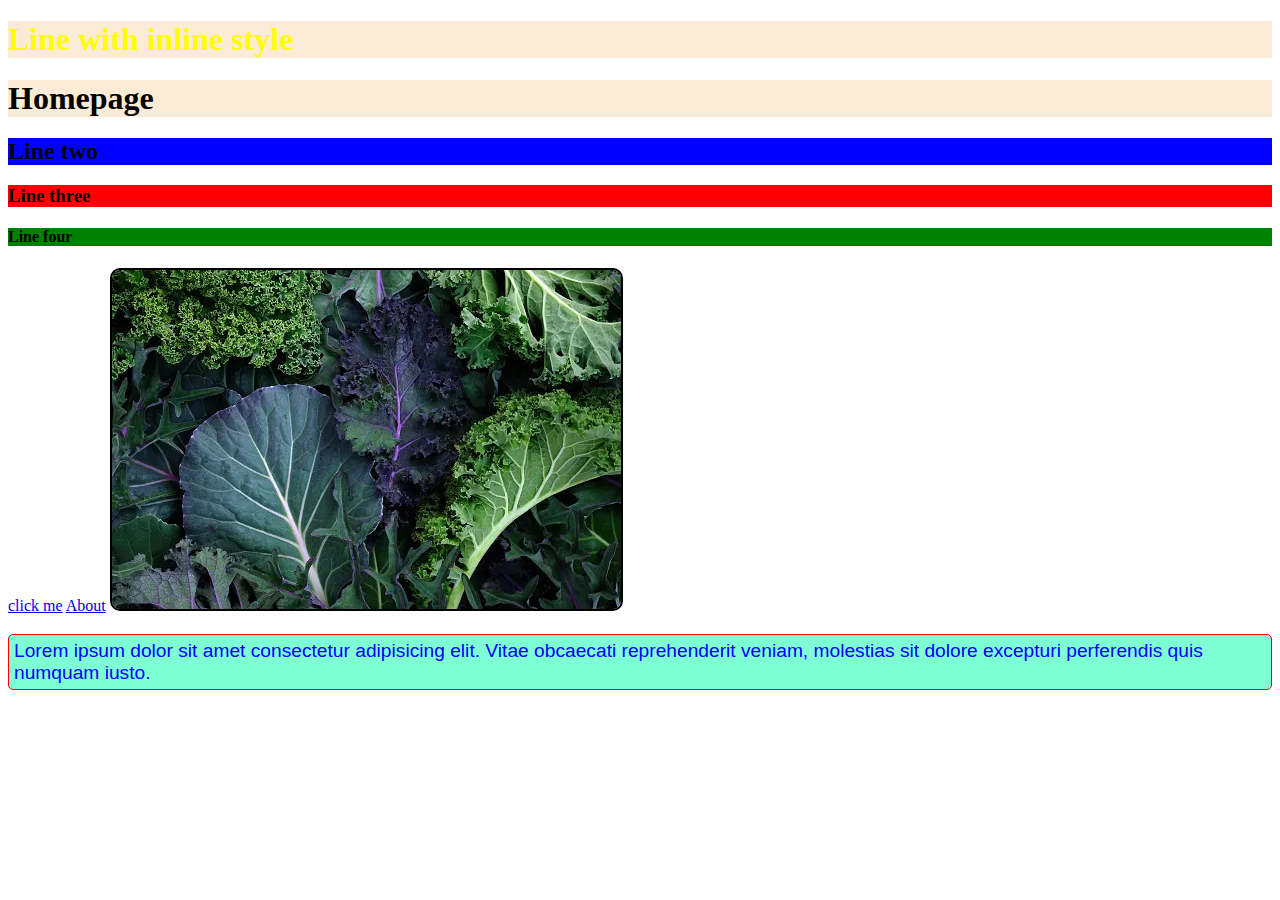
<file: index.html>
<!DOCTYPE html>
<html lang="en">

<head>
    <meta charset="UTF-8">
    <meta name="viewport" content="width=device-width, initial-scale=1.0">
    <title>Links & Images”</title>

    <link rel="stylesheet" href="./CSS/style.css">
</head>

<body>
    <h1 style="color: yellow;">Line with inline style</h1>
    <h1>Homepage</h1>
    <h2>Line two</h2>
    <h3>Line three</h3>
    <h4>Line four</h4>
    <a href=”https://theuselessweb.com/”>click me</a>
    <a href="./pages/about.html">About</a>
    <img src="images/first-img.jpg" alt="This is a picture">
    <!-- <img src="images/second-img.jpg">
    <img src="images/third-img.jpg"> -->
    <p>Lorem ipsum dolor sit amet consectetur adipisicing elit. Vitae obcaecati reprehenderit veniam, molestias sit
        dolore excepturi perferendis quis numquam iusto.</p>
</body>

</html>
</file>
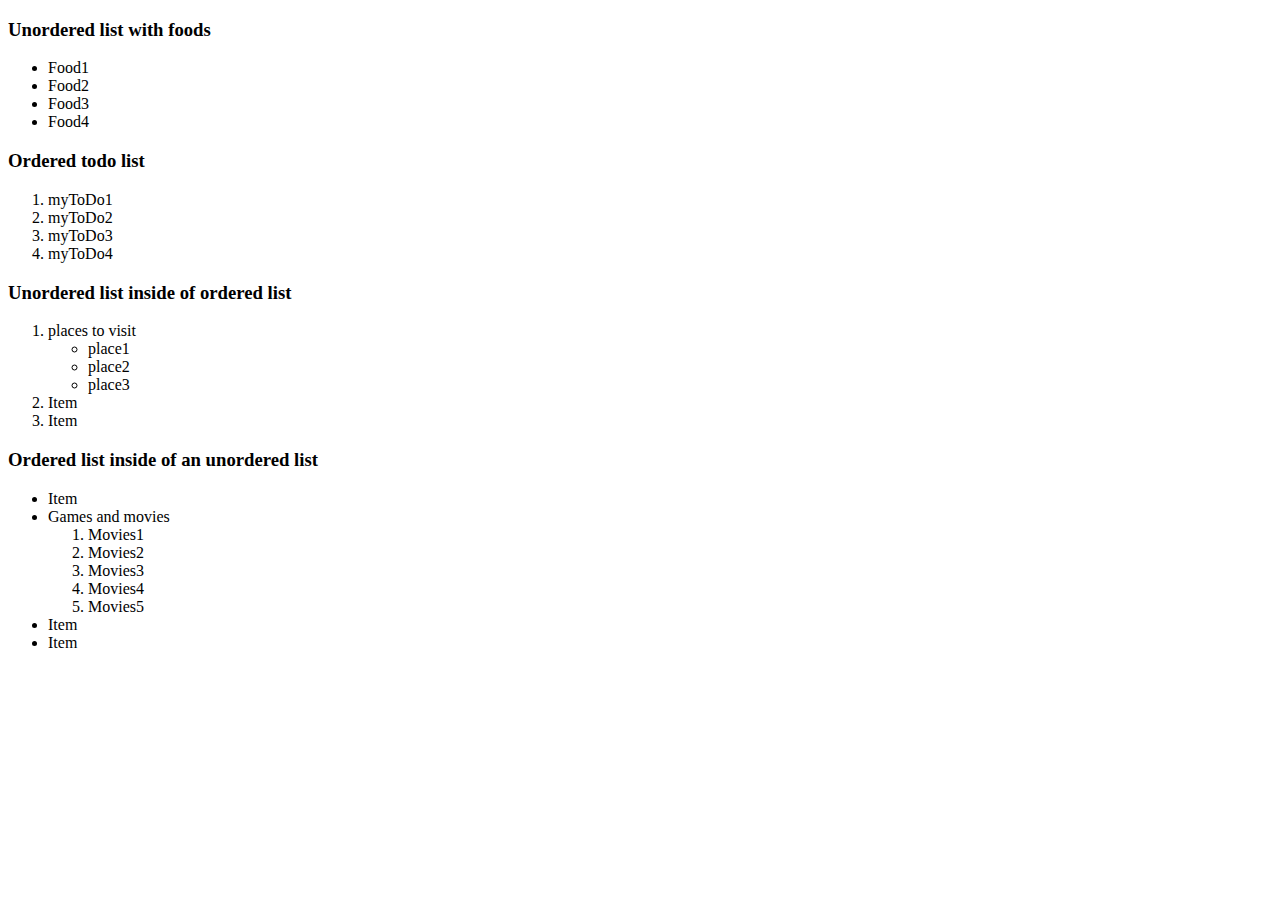
<file: Lists/index.html>
<!DOCTYPE html>
<html lang="en">
<head>
    <meta charset="UTF-8">
    <meta name="viewport" content="width=device-width, initial-scale=1.0">
    <title>Lists</title>
</head>
<body>
    <section>
        <h3>Unordered list with foods</h3>
        <ul>
            <li>Food1</li>
            <li>Food2</li>
            <li>Food3</li>
            <li>Food4</li>
        </ul>
    </section>
    <section>
        <h3>Ordered todo list</h3>
        <ol>
            <li>myToDo1</li>
            <li>myToDo2</li>
            <li>myToDo3</li>
            <li>myToDo4</li>
        </ol>
    </section>
    <section>
        <h3>Unordered list inside of ordered list</h3>
        <ol>
            <li>places to visit
                <ul>
                    <li>place1</li>
                    <li>place2</li>
                    <li>place3</li>
                </ul>
            </li>
            <li>Item</li>
            <li>Item</li>
        </ol>
    </section>
    <section>
        <h3>Ordered list inside of an unordered list</h3>
        <ul>
            <li>Item</li>
            <li>Games and movies
                <ol>
                    <li>Movies1</li>
                    <li>Movies2</li>
                    <li>Movies3</li>
                    <li>Movies4</li>
                    <li>Movies5</li>
                </ol>
            </li>
            <li>Item</li>
            <li>Item</li>
        </ul>
    </section>
</body>
</html>
</file>
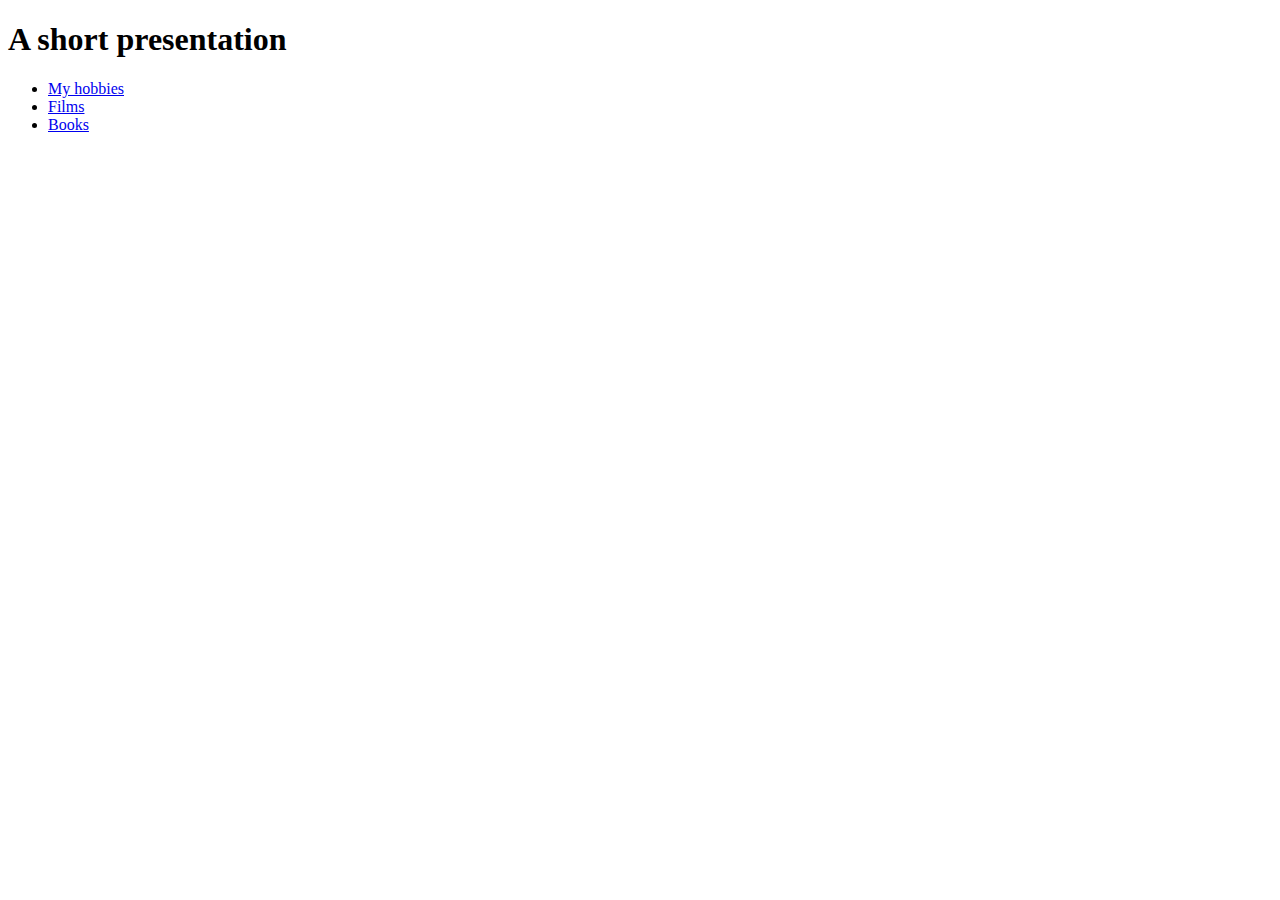
<file: Main/index.html>
<!DOCTYPE html>
<html lang="en">
<head>
    <meta charset="UTF-8">
    <meta name="viewport" content="width=device-width, initial-scale=1.0">
    <title>Main page</title>
</head>
<body>
    <h1>A short presentation</h1>
    <ul>
        <li><a href="./pages/hobbies.html">My hobbies</a></li>
        <li><a href="./pages/films.html">Films</a></li>
        <li><a href="./pages/books.html">Books</a></li>
    </ul>
    
</body>
</html>
</file>
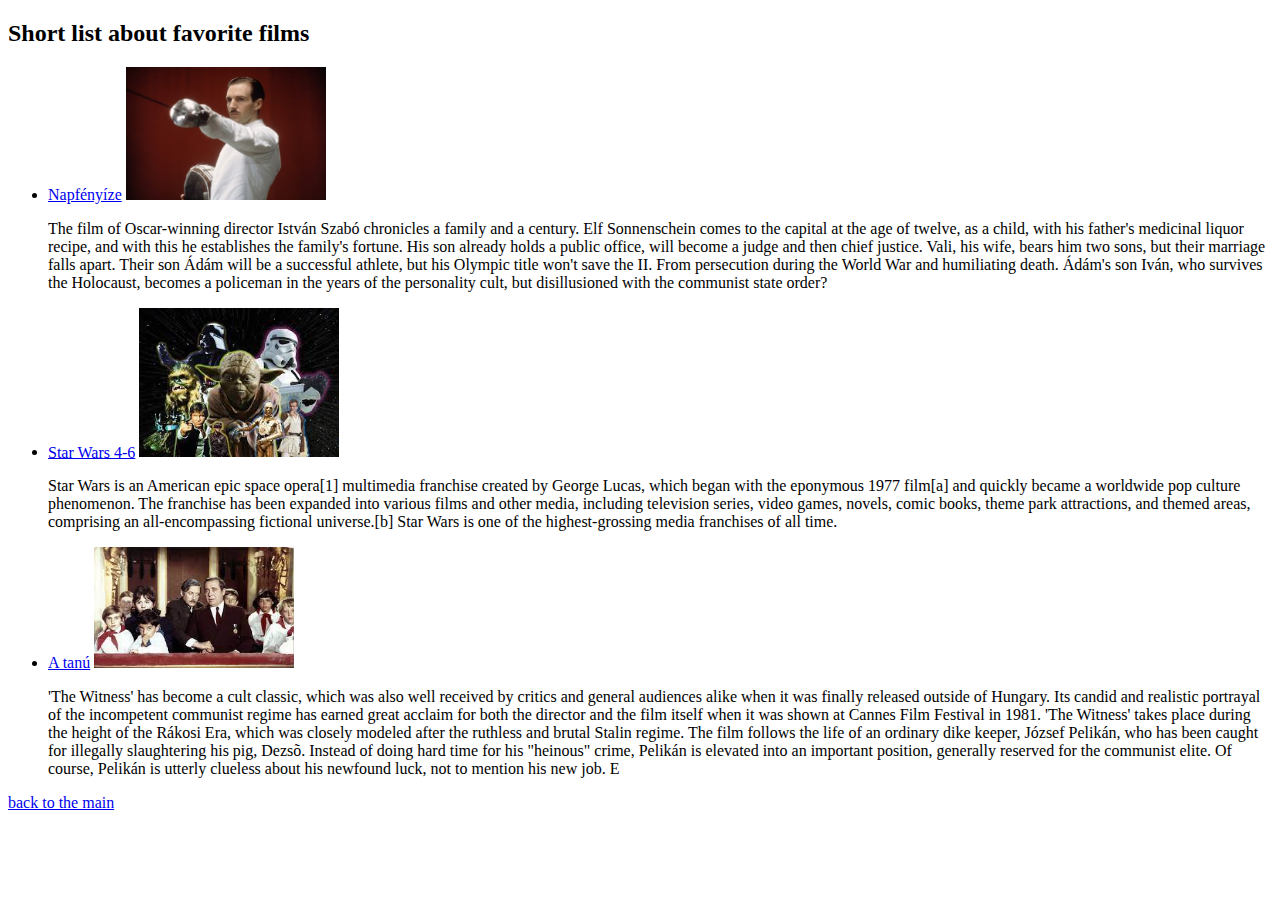
<file: Main/pages/films.html>
<!DOCTYPE html>
<html lang="en">

<head>
    <meta charset="UTF-8">
    <meta name="viewport" content="width=device-width, initial-scale=1.0">
    <title>Best films</title>
</head>

<body>
    <h2>Short list about favorite films</h2>
    <ul>
        <li><a href="https://www.imdb.com/title/tt0145503/" target="_blank">Napfényíze</a>
            <img style="width: 200px;" src="../images/napfényíze.jpg" alt="Picture from the film">
            <p>The film of Oscar-winning director István Szabó chronicles a family and a century. Elf Sonnenschein comes
                to the capital at the age of twelve, as a child, with his father's medicinal liquor recipe, and with
                this he establishes the family's fortune. His son already holds a public office, will become a judge and
                then chief justice. Vali, his wife, bears him two sons, but their marriage falls apart. Their son Ádám
                will be a successful athlete, but his Olympic title won't save the II. From persecution during the World
                War and humiliating death. Ádám's son Iván, who survives the Holocaust, becomes a policeman in the years
                of the personality cult, but disillusioned with the communist state order?</p>
        </li>
        <li><a href="https://www.imdb.com/title/tt0076759/" target="_blank">Star Wars 4-6</a>
            <img style="width: 200px;" src="../images/SW.jpg" alt="Picture of SW">
            <p>Star Wars is an American epic space opera[1] multimedia franchise created by George Lucas, which began
                with the eponymous 1977 film[a] and quickly became a worldwide pop culture phenomenon. The franchise has
                been expanded into various films and other media, including television series, video games, novels,
                comic books, theme park attractions, and themed areas, comprising an all-encompassing fictional
                universe.[b] Star Wars is one of the highest-grossing media franchises of all time.</p>
        </li>
        <li><a href="https://www.imdb.com/title/tt0065067/" target="_blank">A tanú</a>
            <img style="width: 200px" src="../images/tanú.jpg" alt="Picture of the film">
            <p>'The Witness' has become a cult classic, which was also well received by critics and general audiences
                alike when it was finally released outside of Hungary. Its candid and realistic portrayal of the
                incompetent communist regime has earned great acclaim for both the director and the film itself when it
                was shown at Cannes Film Festival in 1981. 'The Witness' takes place during the height of the Rákosi
                Era, which was closely modeled after the ruthless and brutal Stalin regime. The film follows the life of
                an ordinary dike keeper, József Pelikán, who has been caught for illegally slaughtering his pig, Dezsõ.
                Instead of doing hard time for his "heinous" crime, Pelikán is elevated into an important position,
                generally reserved for the communist elite. Of course, Pelikán is utterly clueless about his newfound
                luck, not to mention his new job. E</p>
        </li>
    </ul>
    <p><a href="../index.html">back to the main</a></p>
</body>

</html>
</file>
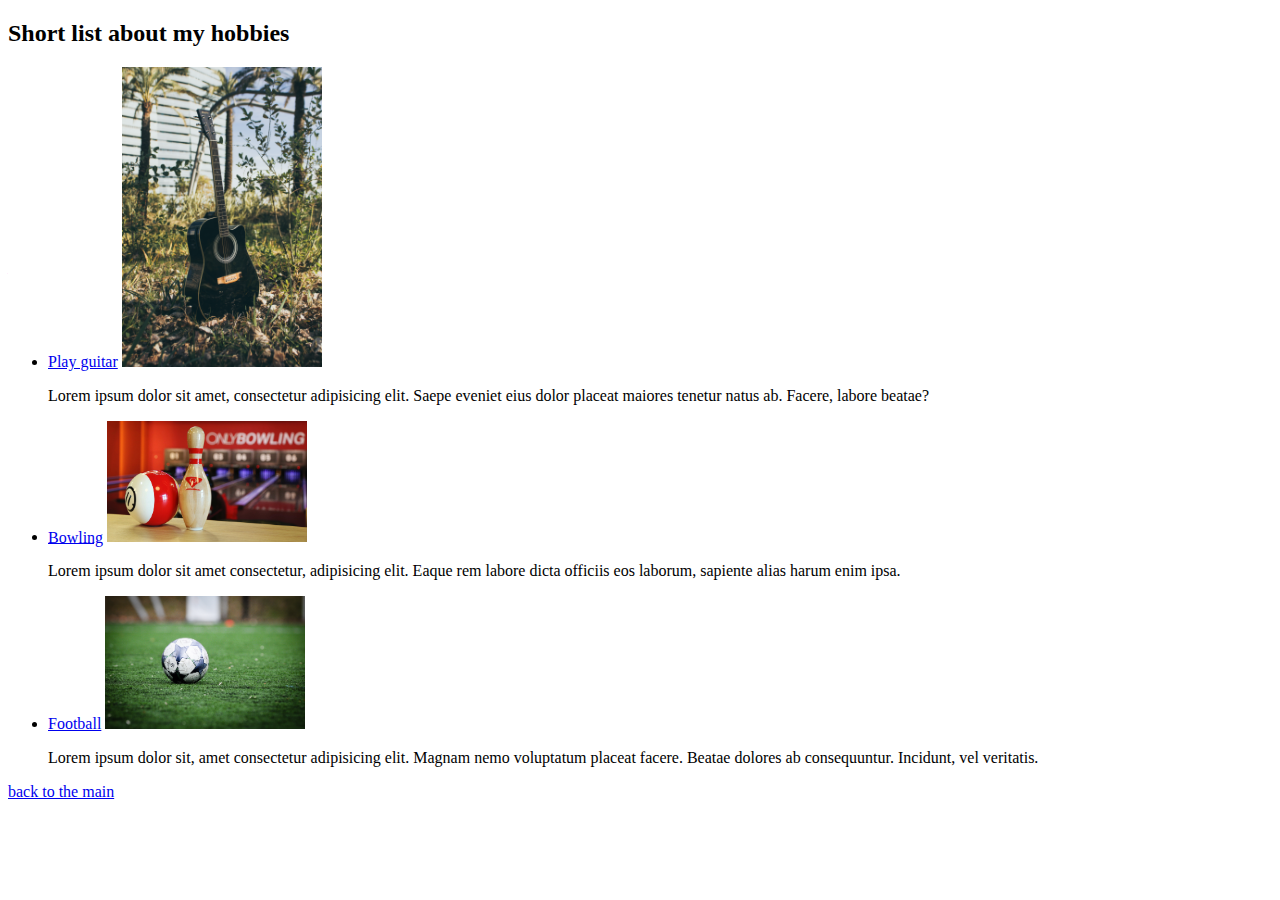
<file: Main/pages/hobbies.html>
<!DOCTYPE html>
<html lang="en">

<head>
    <meta charset="UTF-8">
    <meta name="viewport" content="width=device-width, initial-scale=1.0">
    <title>My hobbies</title>
</head>

<body>
    <h2>Short list about my hobbies</h2>
    <ul>
        <li><a href="https://guitar.com/" target="_blank">Play guitar</a>
            <img style="width: 200px;" src="../images/guitar.jpg" alt="This is a guitar">
            <p>Lorem ipsum dolor sit amet, consectetur adipisicing elit. Saepe eveniet eius dolor placeat maiores
                tenetur natus ab. Facere, labore beatae?</p>
        </li>
        <li><a href="https://hu.wikipedia.org/wiki/Bowling" target="_blank">Bowling</a>
            <img style="width: 200px;" src="../images/bowling.jpg" alt="Play bowling">
            <p>Lorem ipsum dolor sit amet consectetur, adipisicing elit. Eaque rem labore dicta officiis eos laborum,
                sapiente alias harum enim ipsa.</p>
        </li>
        <li><a href="https://en.wikipedia.org/wiki/Football" target="_blank">Football</a>
            <img style="width: 200px" src="../images/football.jpg" alt="Play football">
            <p>Lorem ipsum dolor sit, amet consectetur adipisicing elit. Magnam nemo voluptatum placeat facere. Beatae
                dolores ab consequuntur. Incidunt, vel veritatis.</p>
        </li>
    </ul>
    <p><a href="../index.html">back to the main</a></p>
</body>

</html>
</file>
<file: CSS/style.css>
h1 {
    background-color: #faebd7;
}

h2 {
    background-color: rgb(0, 0, 255);
}

h3 {
    background-color: hsl(0, 100%, 50%);
}

h4 {
    background-color: hwb(120 0% 50%);
}

img {
    border: 2px solid black;
    border-radius: 10px;
}

p {
    /* Background color
    Text color
    Font family
    Font size
    Borders
    Rounded corners on images */
    background-color: aquamarine;
    color: blue;
    font-family: Arial, Helvetica, sans-serif;
    font-size: larger;
    border: 1px solid red;
    border-radius: 5px;
    padding: 5px;
}
</file>
